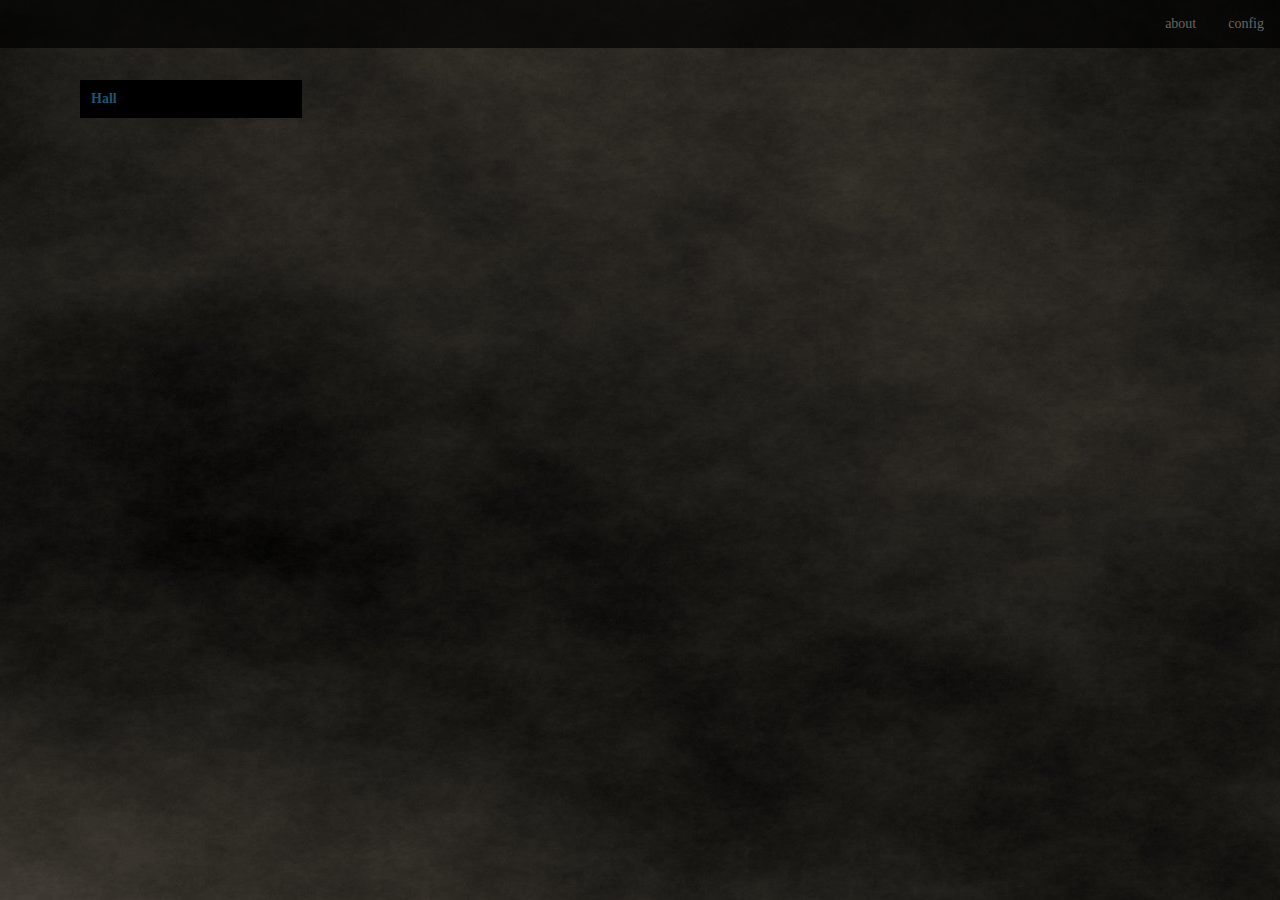
<file: index.html>
<!DOCTYPE html>
<html>
<head>
<meta http-equiv="Content-Type" content="text/html; charset=UTF-8">
<link href="style.css" rel="stylesheet" type="text/css" />
<script type="text/javascript" src="js/dom_helper.js"></script>
<script type="text/javascript" src="js/common.js"></script>
<title>Hall</title>
</head>
<body>

<div id="goback">
    <a href="site/config.html" class="floatRight">config</a>
    <a href="site/about.html" class="floatRight">about</a>
</div>

<div id="doc_div">Hall</div>
<div id="indexWrapper" class="wrapper"></div>

</body>
</html>
</file>
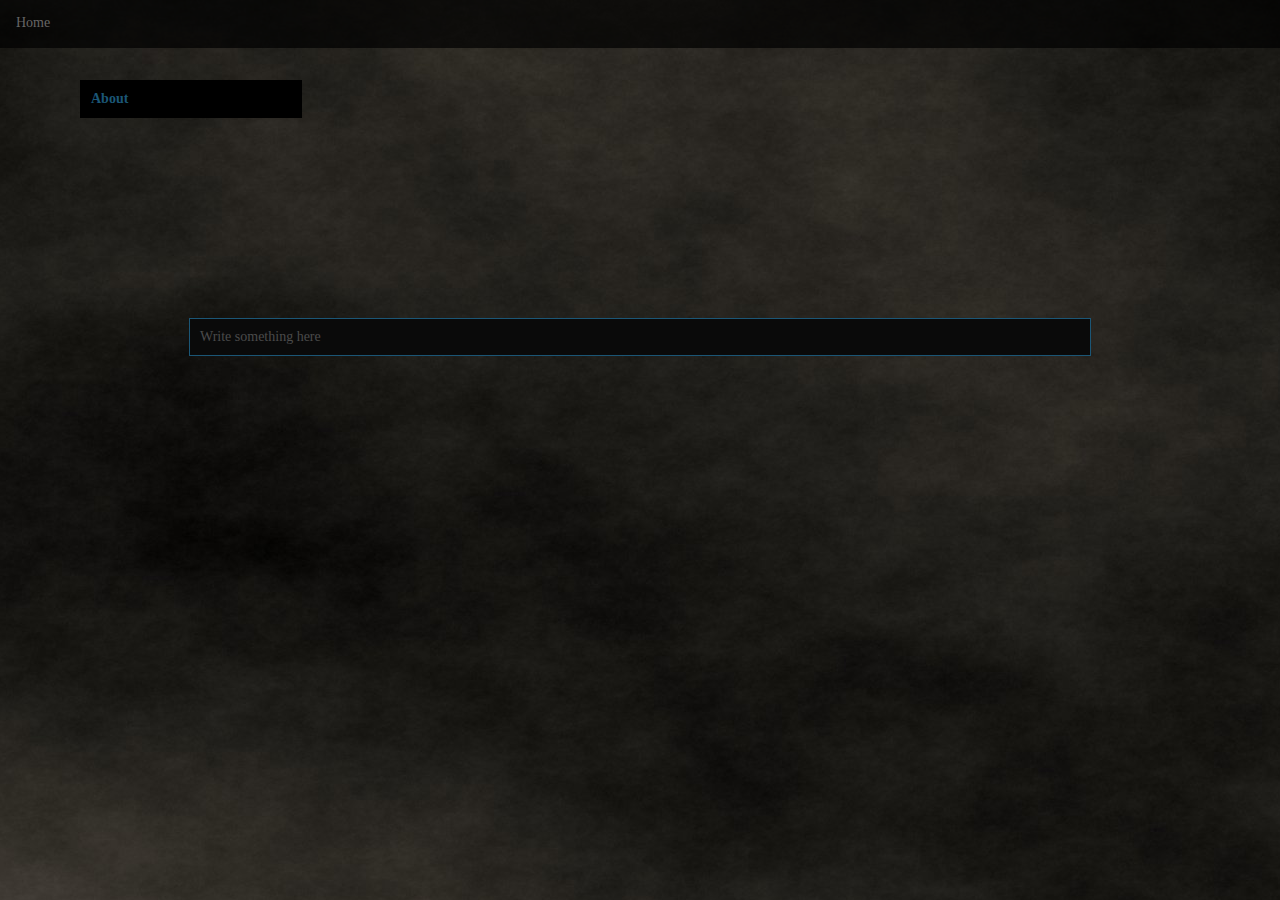
<file: site/about.html>
<!DOCTYPE html>
<html>
<head>
<meta http-equiv="Content-Type" content="text/html; charset=UTF-8">
<link href="../style.css" rel="stylesheet" type="text/css" />
<script type="text/javascript" src="../js/dom_helper.js"></script>
<script type="text/javascript" src="../js/common.js"></script>
<title>About gallery</title>
</head>
<body>

<div id="goback">
    <a href="../index.html">Home</a>
</div>

<div id="doc_div">About</div>

<div id="aboutWrapper">
	<div>Write something here</div>
</div>

</body>
</html>
</file>
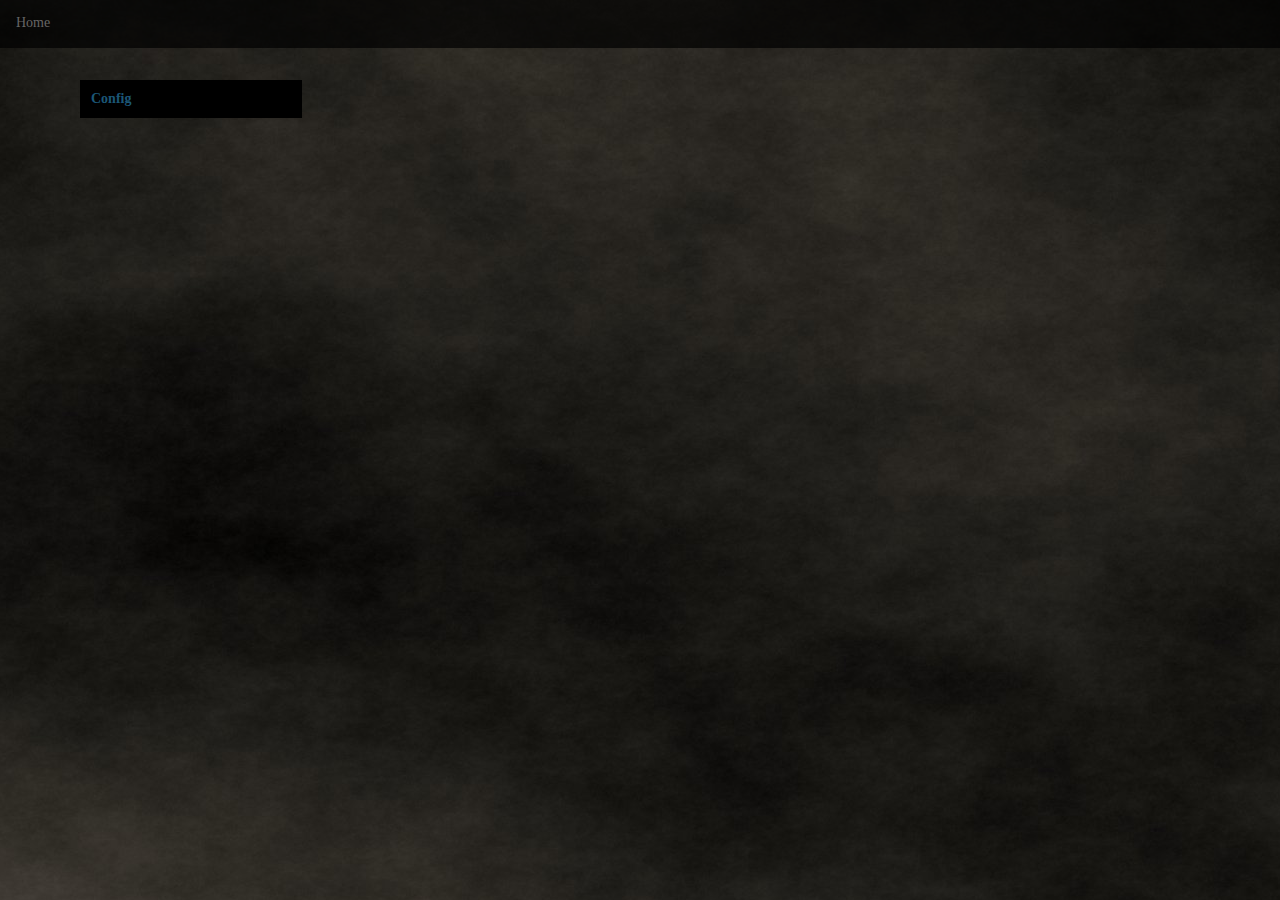
<file: site/config.html>
<!DOCTYPE html>
<html>
<head>
<meta http-equiv="Content-Type" content="text/html; charset=UTF-8">
<link href="../style.css" rel="stylesheet" type="text/css" />
<script type="text/javascript" src="../js/dom_helper.js"></script>
<script type="text/javascript" src="../js/common.js"></script>
<title>Build Soundsz</title>
</head>
<body>

<div id="goback">
    <a href="../index.html">Home</a>
</div>

<div id=doc_div>Config</div>

<div id="editWrapper"></div>

</body>
</html>
</file>
<file: style.css>
body {
    font-size:14px;
    height:100%;
    width:100%;
    color:#4b4b4b;
    background:#222 url("res/back.jpg") repeat top center;
    background-attachment:fixed;
    margin:0;
    padding:0;
    overflow: auto;
}

a:link {text-decoration:none;color:#868686;}
a:visited {text-decoration:none;color:#868686;}
a:hover{text-decoration:none;color:#1B5676;}
a:active {text-decoration:none;color:#868686;}

::-webkit-scrollbar {width: 10px;height: 10px;}
::-webkit-scrollbar:vertical {background-color:#000;}
::-webkit-scrollbar-thumb:vertical {background-image:-webkit-gradient(linear, left top, right top, from(#061d35), to(#132d47));}
::-webkit-scrollbar-thumb:vertical:hover {background-image:-webkit-gradient(linear, left top, right top, from(#1f5c9b), to(#07213c));}
::-webkit-scrollbar:horizontal {background-color:#000;}
::-webkit-scrollbar-thumb:horizontal {background-image:-webkit-gradient(linear, left top, left bottom, from(#061d35), to(#132d47));}
::-webkit-scrollbar-thumb:horizontal:hover {background-image:-webkit-gradient(linear, left top, left bottom, from(#1f5c9b), to(#07213c));}

.hidden{display:none;}

#loading_gif{
	width:500px;
	font-size:30px;
	padding:30px;
	margin:50px auto;
	background: #000;
	text-align: center;
	color:#222;
}
#goback{
    margin:0;
    position:fixed;
    padding:15px 15px 15px 5px;
	z-index:1000;
	height:17px;
    top:0;
    width:100%;
    background:#000;
    border-bottom:1px solid #000000;
    opacity:.7;
}
#goback a{
    padding:10px ;
    font-size:14px;
    font-family:digital;
    background:#000;
    border:1px solid #000;
    -webkit-transition:all 0.1s ease-in-out;
    -moz-transition:all 0.1s ease-in-out;
}
#goback a:hover{
	background:#222;
    border:1px solid #1B5676;
}
#goback span{
    padding:10px ;
    font-size:14px;
    font-family:digital;
    background:#000;
    border:1px solid #000;
    -webkit-transition:all 0.1s ease-in-out;
    -moz-transition:all 0.1s ease-in-out;
}
#goback span:hover{
	background:#222;
	cursor: pointer;
	background:#222;
    border:1px solid #1B5676;
    color:#1B5676;
}
.floatRight{
	float:right;
	margin:-10px 10px 0 0;
}

#doc_div{
    margin:80px 0 80px 80px;
    color:#1B5676;
    padding:10px;
    width:200px;
    background:#000;
    font-weight: bold;
    border:1px solid #000000;
}


/*********************************************************/

.wrapper{
	max-width:968px;
    margin:50px auto 50px auto;
}
.wrapper div{
    width:200px;
    padding:20px;
    float:left;
    margin:30px;
    text-align:center;
    background: #000;
    border:1px solid #000;
}
.wrapper div:hover{
    border:1px solid #1B5676;
    background:#000;
    cursor:pointer;
}

/*********************************************************/
/* category_page_wrapper */

div#category_page_wrapper{
	max-width:800px;
    margin:100px auto 50px auto;
}
div.feed_wrapper{
    margin:5px auto;
    padding:10px;
    background: #000;
}
span.feed_title{
    display:block;
    max-width:600px;
    padding: 5px;
   	border: none;
}
div.topic_wrapper{
    background: #0d0d0d;
    margin:5px 20px;
    display: none;
	border:1px solid #000;
}
div.topic_wrapper:hover{border:1px solid #222;}
div.topic_title{padding:10px;}
span.topic_desc{
    padding:10px;
    background: #222;
    display: none;
}
a.topic_link{
    padding:10px;
    display: none;
    width:20px;
	float: right;
	color: #4b4b4b;
	text-align: center;
}
a.topic_link:hover{
	background: #1B5676;
	color: #000;
	cursor: pointer;
}
span.topic_link_out{
    padding:10px;
    display: none;
    width:20px;
	float: right;
	text-align: center;
}
span.topic_link_out:hover{
	background: #1B5676;
	color: #000;
	cursor: pointer;
}
span.span_show_desc{
	float:right;
	background: #000;
	padding:10px;
	color:#1B5676;
	margin-top: -10px;
}
span.span_show_desc:hover{
	background: #234058;
	color:#000;
	cursor: pointer;
}
span.topic_date{
    background: #222;
    padding:10px;
    display: none;
}
div#category_page_wrapper div button{
	background: #0d0d0d;
	display:block;
	float: right;
	padding: 5px;
	border: none;
	color: #1B5676;
	margin:-25px 5px 0 5px;
}
div#category_page_wrapper div button:hover{
	background: #1B5676;
	color: #000;
	cursor: pointer;
}
button.feed_status{
	color: #4b4b4b!important;
	background: transparent!important;
}
button.feed_status:hover{
	background: #0a0a0a!important;
	color: #1B5676!important;
	cursor: default!important;
}
/*********************************************************/
/* aboutWrapper */
#aboutWrapper{
    max-width:880px;
    margin:200px auto 50px auto;
	padding:10px;
	border:1px solid #1B5676;
	background:#0a0a0a;  
}


/*end*/
</file>
